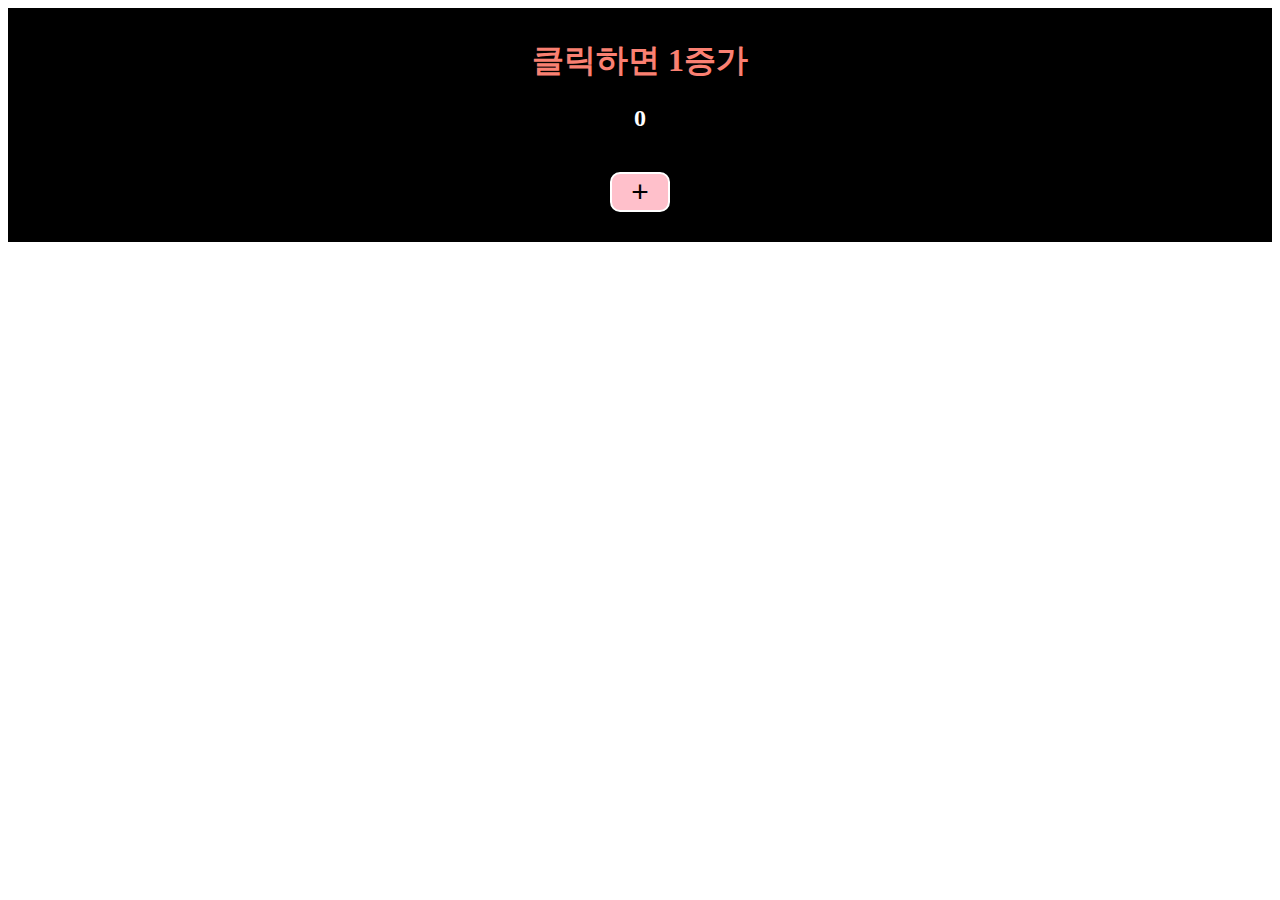
<file: index.html>
<!DOCTYPE html>
<html lang="en">
<head>
    <meta charset="UTF-8">
    <meta name="viewport" content="width=device-width, initial-scale=1.0">
    <title>고야미</title>
    <link rel="stylesheet" href="css.css">
    <script src="js.js" defer></script>
</head>
<body>
    <div>
        <h1>클릭하면 1증가</h1>
        <h2>0</h2>
        <button>+</button>
      </div>
</body>
</html>
</file>
<file: css.css>
div {
  text-align: center;
  background-color: black;
  padding: 10px;
}
h1 {
  color: salmon;
}
h2 {
  color: white;
}
button {
  margin: 20px;
  background-color: pink;
  font-size: 30px;
  width: 60px;
  border-radius: 10px;
  border: 2px solid white;
}
button:hover {
  background-color: red;
  cursor: pointer;
}
button:active {
  background-color: pink;
}
</file>
